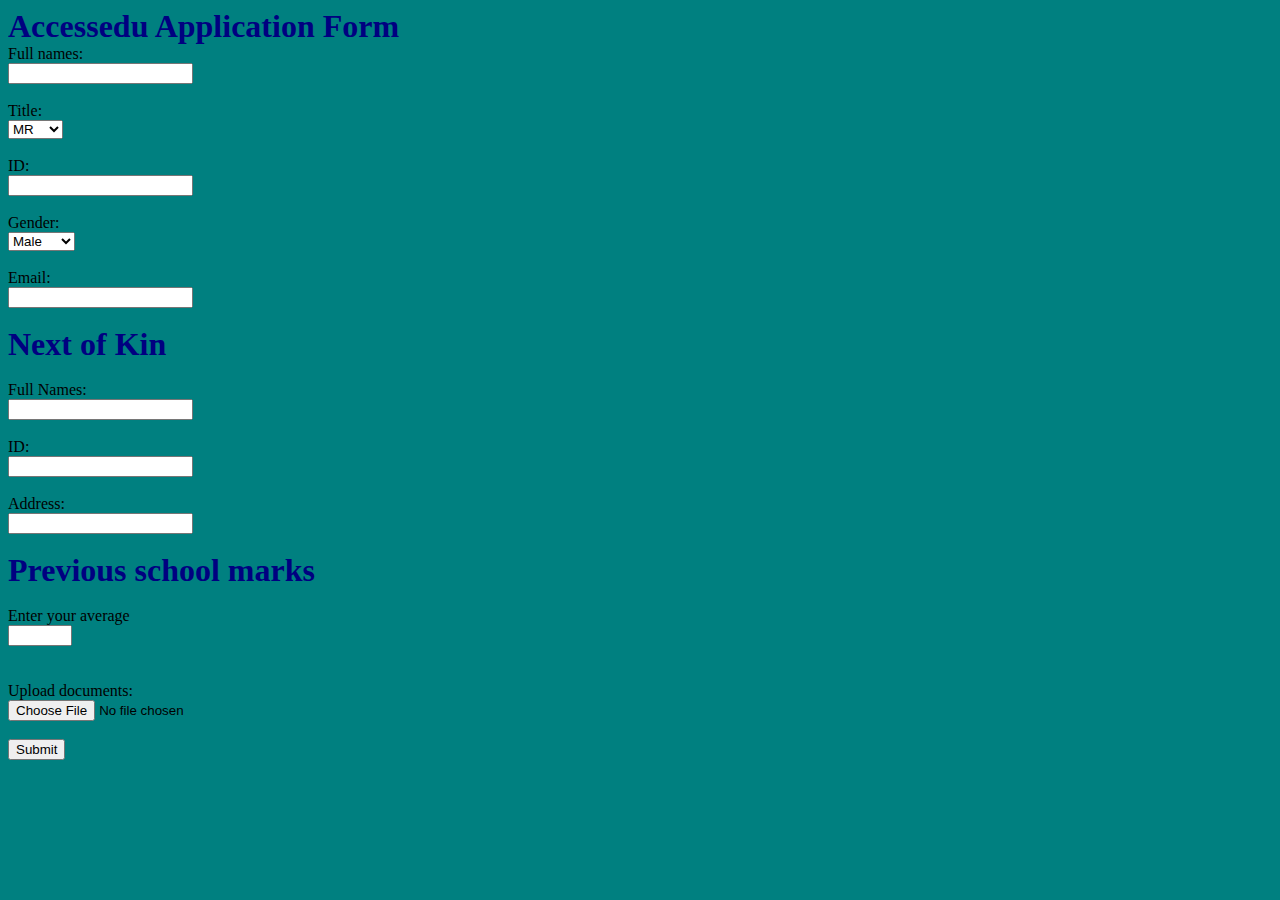
<file: index.html>
<!DOCTYPE html>
<html lang="en">

<head>
    <meta charset="UTF-8">
    <meta name="viewport" content="width=device-width, initial-scale=1.0">
    <link rel="stylesheet" href="index.css">
    <title>Document</title>
</head>

<body>
    <h1>Accessedu Application Form</h1>
    <form id="forms">
        <label for="name">Full names:</label><br>
        <input type="text" id="name" name="name1" required><br><br>
        <label for="title">Title:</label><br>
        <select name="title" id="title">
            <option value="MR">MR</option>
            <option value="MISS">MISS</option>
        </select><br><br>
        <label for="ID">ID:</label><br>
        <input type="text" id="ID" required maxlength="13"><br><br>
        <label for="gender">Gender:</label><br>
        <select name="gender" id="gender">
            <option value="male">Male</option>
            <option value="female">Female</option>
        </select><br><br>
        <label for="email">Email:</label><br>
        <input type="email" id="email" required><br><br>
        <h1>
            Next of Kin
        </h1><br>
        <label for="full_names">Full Names:</label><br>
        <input type="text" id="full_names" name="full_names" required><br><br>
        <label for="next_of_kin_ID">ID:</label><br>
        <input type="text" id="next_of_kin_ID" required maxlength="13"><br><br>
        <label for="address">Address:</label><br>
        <input type="text" id="address" required><br><br>
        <h1>
            Previous school marks
        </h1><br>
        <label for="marks">Enter your average</label><br>
        <input type="number" id="marks" name="marks" min="0" max="100">
        <div id="displayAverage"></div><br><br>
        <label for="documents">Upload documents:</label><br>
        <input type="file" id="document" name="document" accept=".pdf,.doc,.docx"><br><br>
        <button type="submit" class="btn">Submit</button>
    </form>
    <script src="index.js"></script>
</body>

</html>
</file>
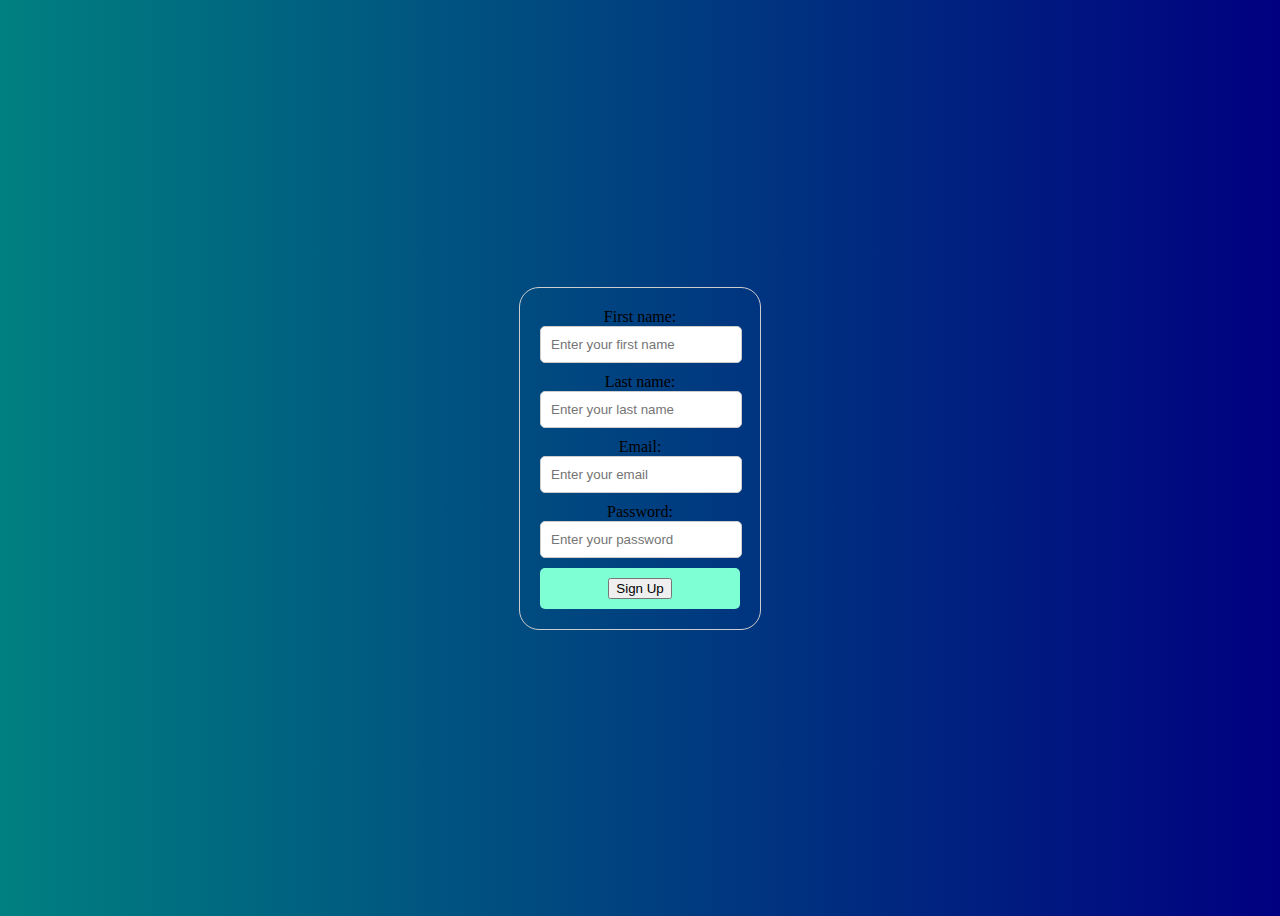
<file: signup.html>
<!DOCTYPE html>
<html lang="en">
<head>
    <meta charset="UTF-8">
    <meta name="viewport" content="width=device-width, initial-scale=1.0">
    <title>AccessEdu</title>
    <link rel="stylesheet" href="signup.css">
</head>
<body>
  <div class="main">
   <form >
    <label for="fname">First name:</label>
    <input type="text" id="fname" name="fname" required placeholder="Enter your first name"  class="form-fname"><br>
    <label for="lname">Last name:</label>
    <input type="text" id="lname" name="lname" required placeholder="Enter your last name" class="form-lname"><br>
    <label for="Email">Email:</label>
    <input type="email" id="Email" name="Email" required placeholder="Enter your email" class="form-email"><br>
    <label for="pwd">Password:</label>
    <input type="password" id="pwd" name="pwd" required placeholder="Enter your password" minlength="6" maxlength="10" class="form-password"><br>
   </form>
   <div class="btn">
    <button class="layoutsize" type="button" onclick="signup()">Sign Up</button>
   </div>
  </div>

</body>
<script src="signup.js"></script>
</html>
</file>
<file: index.css>
body{
    background-color: teal;
}
h1{
    color: navy;
    margin: auto;
}
</file>
<file: signup.css>
body{
    background: linear-gradient(to right,teal,navy);
    height: 100vh;
    align-items: center;
    justify-content: center;
    display: flex;
    flex-direction: column;
} 
.main{
    width: 200px;
    margin: 0 auto;
    padding: 20px;
    border: 1px solid #ccc;
    border-radius: 20px;
    text-align: center;
    justify-content: center;
}
.form-fname{
    width: 90%;
    padding: 10px;
    margin-bottom: 10px;
    border: 1px solid #ccc;
    border-radius: 5px;
}
.form-lname{
    width: 90%;
    padding: 10px;
    margin-bottom: 10px;
    border: 1px solid #ccc;
    border-radius: 5px; 
}
.form-email{
    width: 90%;
    padding: 10px;
    margin-bottom: 10px;
    border: 1px solid #ccc;
    border-radius: 5px;
}
.form-password{
    width: 90%;
    padding: 10px;
    margin-bottom: 10px;
    border: 1px solid #ccc;
    border-radius: 5px;   
}
.btn{
   width: 90%; 
   padding: 10px;
   background-color: aquamarine;
   color: #fff;
   border: none;
   border-radius: 5px;
   cursor: pointer;
}
.btn:hover{
  background-color: rgb(1, 19, 19);  
}
</file>
